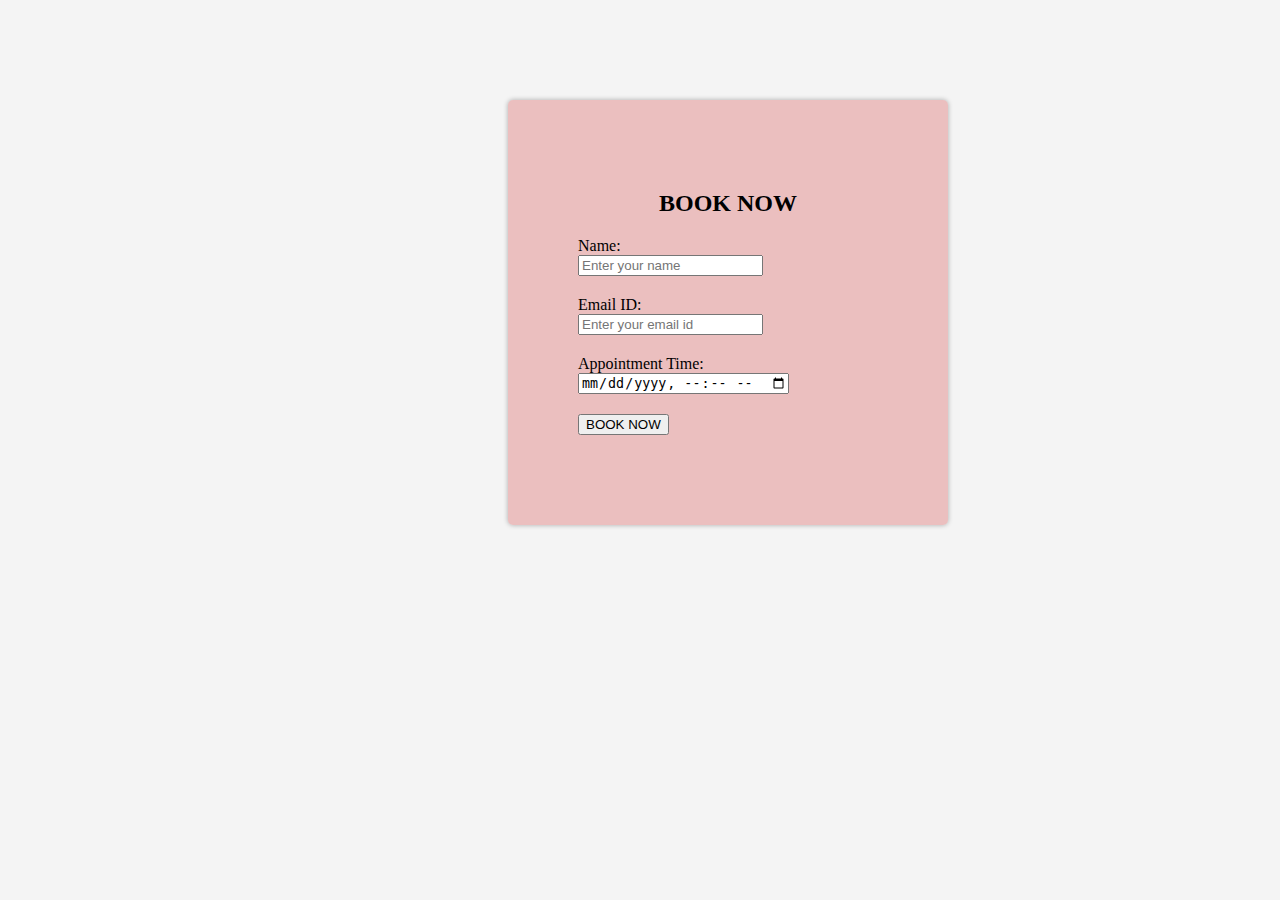
<file: booking.html>
<!DOCTYPE html>
<html lang="en">
<head>
    <meta charset="UTF-8">
    <meta name="viewport" content="width=device-width, initial-scale=1.0">
    <title>Document</title>
    <style>
        body {
            background-color: #f4f4f4;
            padding: 10;
            background-image: url('https://img.freepik.com/premium-photo/medical-background-stethoscope-clear-green-background-pharmacology-clinic-health-disease-treatment-concept_90380-976.jpg');
            background-repeat: no-repeat;
            background-size: cover;
        }
        .container {
            width: 300px;
            margin-top: 100px;
            margin-left: 500px;
            padding: 70px;
            background-color: rgba(224, 131, 131, 0.466);
            border-radius: 5px;
            box-shadow: 0 0 5px rgba(0, 0, 0, 0.3);
       }
       .container h2 {
            text-align: center;
        }
        .form-group {
            margin-bottom: 20px;
        }
        .form-group label {
            display: block;
        }

    </style>
</head>
<body>
    <div class="container">
            <h2>BOOK NOW</h2>
            <form action="#" id="booking" >
                <div class="form-group">
                    <label for="name">Name:</label>
                    <input type="text" id="name" name="uname" placeholder="Enter your name" required>
                </div>
                <div class="form-group">
                    <label for="email">Email ID:</label>
                    <input type="email" id="email" name="uemail" placeholder="Enter your email id" required>
                    <span class="message" id="email-message"></span>
                </div>
                <div class="form-group">
                    <label for="appointment_time">Appointment Time:</label>
                    <input type="datetime-local" id="appointment_time" name="appointment_time" required><br>
                </div>
                <div class="form-group">
                    <a href="success.html"><button type="button">BOOK NOW</button></a>
                </div>
            </form>
    </div>
</body>
</html>
</file>
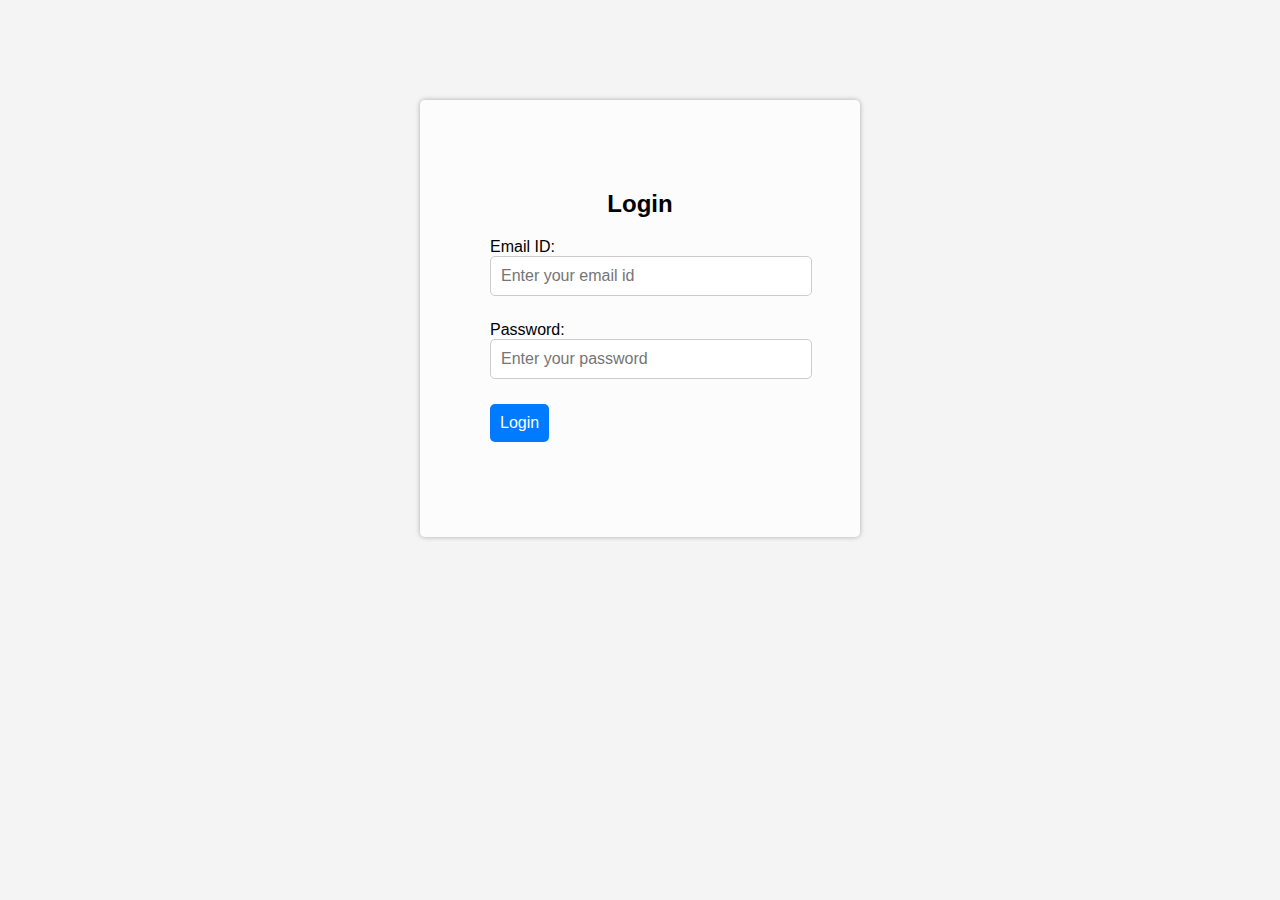
<file: login.html>
<!DOCTYPE html>
<html lang="en">
<head>
    <meta charset="UTF-8">
    <meta name="viewport" content="width=device-width, initial-scale=1.0">
    <title>Login Page</title>
    <style>
        body {
            font-family: Arial, sans-serif;
            background-color: #f4f4f4;
            margin: 0;
            padding: 10;
            background-image: url(https://img.freepik.com/free-photo/swimming-pool_74190-2109.jpg?size=626&ext=jpg&ga=GA1.1.1413502914.1697328000&semt=sph);
    background-repeat: no-repeat;
    background-size: cover   ;
        }

        .container {
            width: 300px;
            margin: 0 auto;
            margin-top: 100px;
            padding: 70px;
            background-color: #ffffffb5;
            border-radius: 5px;
            box-shadow: 0 0 5px rgba(0, 0, 0, 0.3);
        }

        .container h2 {
            text-align: center;
        }

        .form-group {
            margin-bottom: 20px;
        }

        .form-group label {
            display: block;
        }

        .form-group input {
            width: 300px;
            padding: 10px;
            border: 1px solid #ccc;
            border-radius: 5px;
            font-size: 16px;
            margin-bottom: 5px;
        }

        .form-group button {
            width: px;
            padding: 10px;
            background-color: #007BFF;
            color: #fff;
            border: none;
            border-radius: 5px;
            font-size: 16px;
            cursor: pointer;
            margin-bottom: 5px;
        }

        .form-group button:hover {
            background-color: #0056b3;
        }

        .message {
            color: red;
            font-size: 14px;
        }
    </style>
</head>
<body>
    <div class="container">
        <h2>Login</h2>
        <form action="#" id="loginForm" onsubmit="return validateForm()">
            <div class="form-group">
                <label for="email">Email ID:</label>
                <input type="email" id="email" name="uemail" placeholder="Enter your email id" onblur="validateEmail()" required>
                <span class="message" id="email-message"></span>
            </div>
            <div class="form-group">
                <label for="password">Password:</label>
                <input type="password" id="password" name="password" placeholder="Enter your password" onblur="validatePassword()">
                <span class="message" id="password-message"></span>
            </div>
            <div class="form-group">
                <a href="welcome.html">
                    <button type="button">Login</button>
                </a>
            </div>
        </form>
    </div>

    <script>
        function validateEmail() {
            var email = document.getElementById("email").value;
            var regex = /^[^\s@]+@[^\s@]+\.[^\s@]{2,}$/;
            var message = document.getElementById("email-message");
            if (regex.test(email)) {
                message.innerHTML = "";
                return true;
            } else {
                message.innerHTML = "Invalid email address!";
                return false;
            }
        }
        function validatePassword() {
            var password = document.getElementById("password").value;
            var regex = /^(?=.*[A-Za-z])(?=.*\d)[A-Za-z\d]{8,13}$/;
            var message = document.getElementById("password-message");
            if (regex.test(password)) {
                message.innerHTML = "";
                return true;
            } else {
                message.innerHTML = "Invalid Password!";
                return false;
            }
        }
    </script>
</body>
</html>
</file>
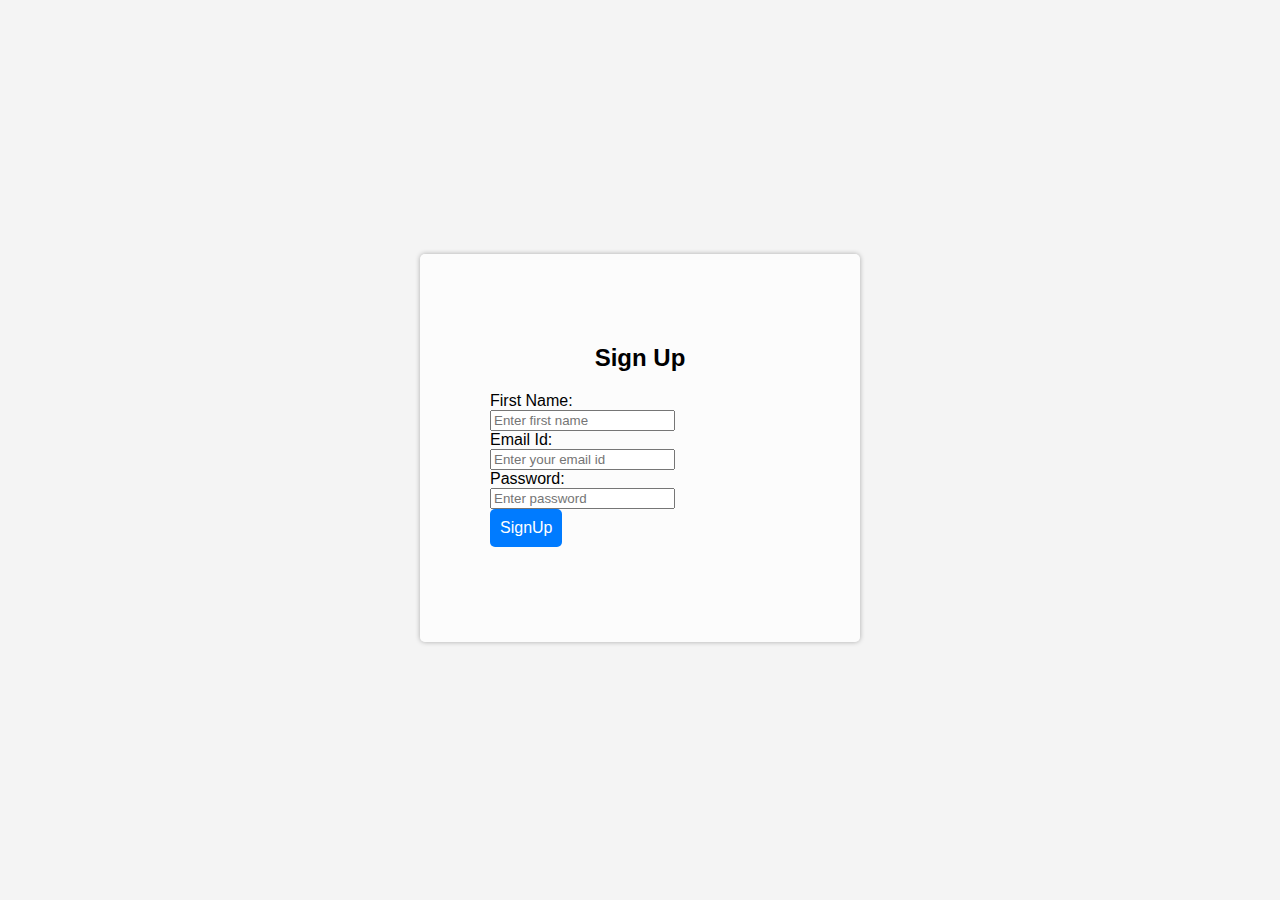
<file: signup.html>
<!DOCTYPE html>
<html lang="en">
<head>
        <meta charset="UTF-8">
        <meta http-equiv="X-UA-Compatible" content="IE=edge">
        <meta name="viewport" content="width=device-width, initial-scale=1.0">
        <title>Sign Up</title>
        <style>
        body {
            font-family: Arial, sans-serif;
            background-color: #f4f4f4;
            margin: 0;
            padding: 10;
            background-image: url(https://img.freepik.com/free-photo/swimming-pool_74190-2109.jpg?size=626&ext=jpg&ga=GA1.1.1413502914.1697328000&semt=sph);
    background-repeat: no-repeat;
    background-size: cover   ;
        }

        .container {
            width: 300px;
            margin: 0 auto;
            margin-top: 100px;
            padding: 70px;
            background-color: #ffffffb5;
            border-radius: 5px;
            box-shadow: 0 0 5px rgba(0, 0, 0, 0.3);
        }

        .container h2 {
            text-align: center;
        }

        .form-group {
            margin-bottom: 20px;
        }

        .form-group label {
            display: block;
        }

        .form-group input {
            width: 300px;
            padding: 10px;
            border: 1px solid #ccc;
            border-radius: 5px;
            font-size: 16px;
            margin-bottom: 5px;
        }

        .form-group button {
            width: px;
            padding: 10px;
            background-color: #007BFF;
            color: #fff;
            border: none;
            border-radius: 5px;
            font-size: 16px;
            cursor: pointer;
            margin-bottom: 5px;
        }

        .form-group button:hover {
            background-color: #0056b3;
        }

        .message {
            color: red;
            font-size: 14px;
        }
        </style>
</head>
<body>
    <video autoplay muted looop id="background-video">
        <source scr="C:\Users\Prachi\Downloads\InspiringstoryonJKRo (online-video-cutter.com).mp4" type="video/mp4">
        Your browser dors not support HTML5 videos
    </video>
    <div class="container">
        <h2>Sign Up</h2>
        <form action="login.html">
            <label for="fname">First Name:</label><br>
            <input type="text" name="fname" placeholder="Enter first name" required><br>

            <label for="u_email">Email Id:</label><br>
            <input type="email" name="uemail" placeholder="Enter your email id" required><br>

            <label for="u_pswd">Password:</label><br>
            <input type="password" name="password" placeholder="Enter password" required><br>

            <div class="form-group">
                <a href="welcome.html">
                    <button type="button">SignUp</button>
                </a>
            </div>
            
        </form>
        <script>
            function validateEmail() {
                var email = document.getElementById("u_email").value;
                var regex = /^[^\s@]+@[^\s@]+\.[^\s@]{2,}$/;
                var message = document.getElementById("uemail");
                if (regex.test(email)) {
                    message.innerHTML = "";
                    return true;
                } else {
                    message.innerHTML = "Invalid email address!";
                    return false;
                }
            }
            function validatePassword() {
                var password = document.getElementById("u_password").value;
                var regex = /^(?=.*[A-Za-z])(?=.*\d)[A-Za-z\d]{8,13}$/;
                var message = document.getElementById("password");
                if (regex.test(password)) {
                    message.innerHTML = "";
                    return true;
                } else {
                    message.innerHTML = "Invalid Password!";
                    return false;
                }
            }
        </script>
    </div>
</body>
</html>
</file>
